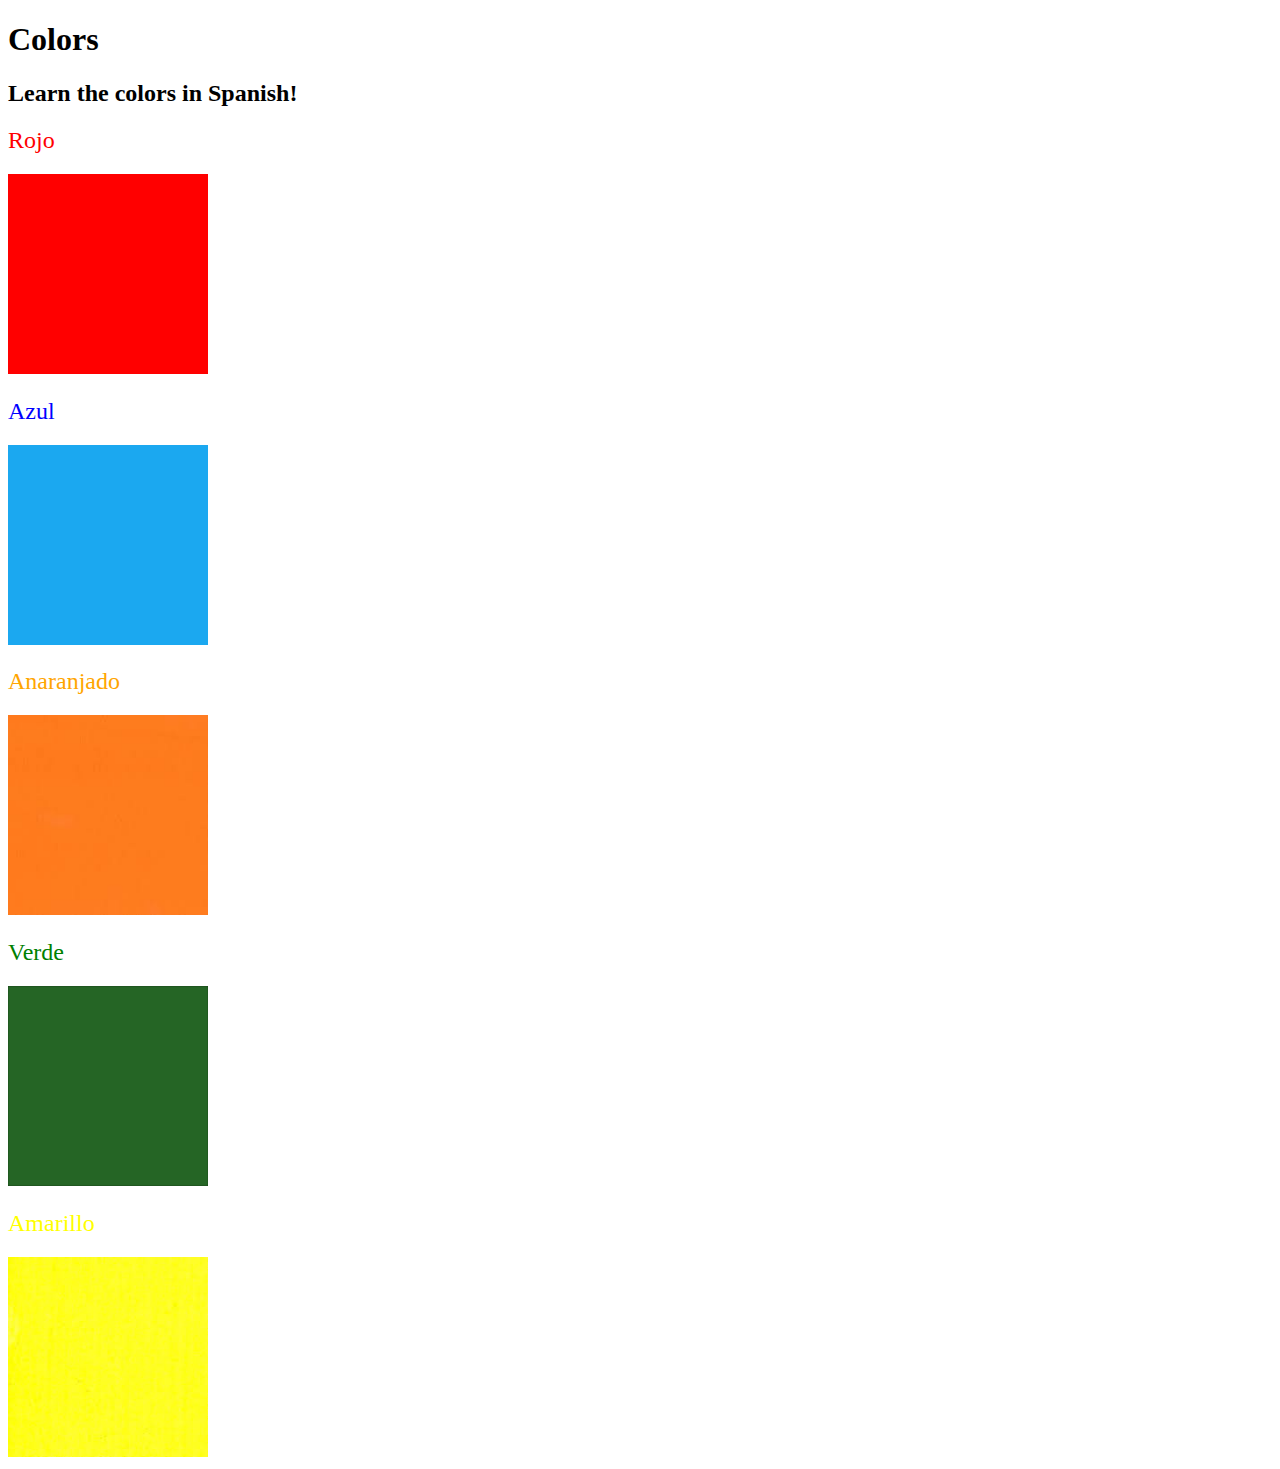
<file: 5.4+Color+Vocab+Project/index.html>
<!DOCTYPE html>
<html lang="en">
  <head>
    <meta charset="UTF-8" />
    <title>Spanish Vocabulary</title>
    <link rel="stylesheet" href="./style.css" />
  </head>

  <body>
    <h1>Colors</h1>
    <h2>Learn the colors in Spanish!</h2>
    <h2 class="color-title" id="red">Rojo</h2>
    <img src="./assets/images/red.png" alt="red" />

    <h2 class="color-title" id="blue">Azul</h2>
    <img src="./assets/images/blue.png" alt="blue" />

    <h2 class="color-title" id="orange">Anaranjado</h2>
    <img src="./assets/images/orange.png" alt="orange" />

    <h2 class="color-title" id="green">Verde</h2>
    <img src="./assets/images/green.png" alt="green" />

    <h2 class="color-title" id="yellow">Amarillo</h2>
    <img src="./assets/images/yellow.png" alt="yellow" />
  </body>
</html>

<!-- 
TODOs
IMPORTANT: You should not need to make ANY CHANGES to index.html
All code should be written in your CSS file.

1. Create a CSS file and incorporate it as an external stylesheet.
2. Use CSS to style each of the color titles to meaning. 
Hint: Use the id to help if you don't know the words in spanish.
3. Use CSS to change all the color titles to have "font-weight: normal;"
4. Use CSS (not HTML) to make all the images 200px heigh and 200px wide. 
Hint: 
https://developer.mozilla.org/en-US/docs/Web/CSS/height
https://developer.mozilla.org/en-US/docs/Web/CSS/width
-->
</file>
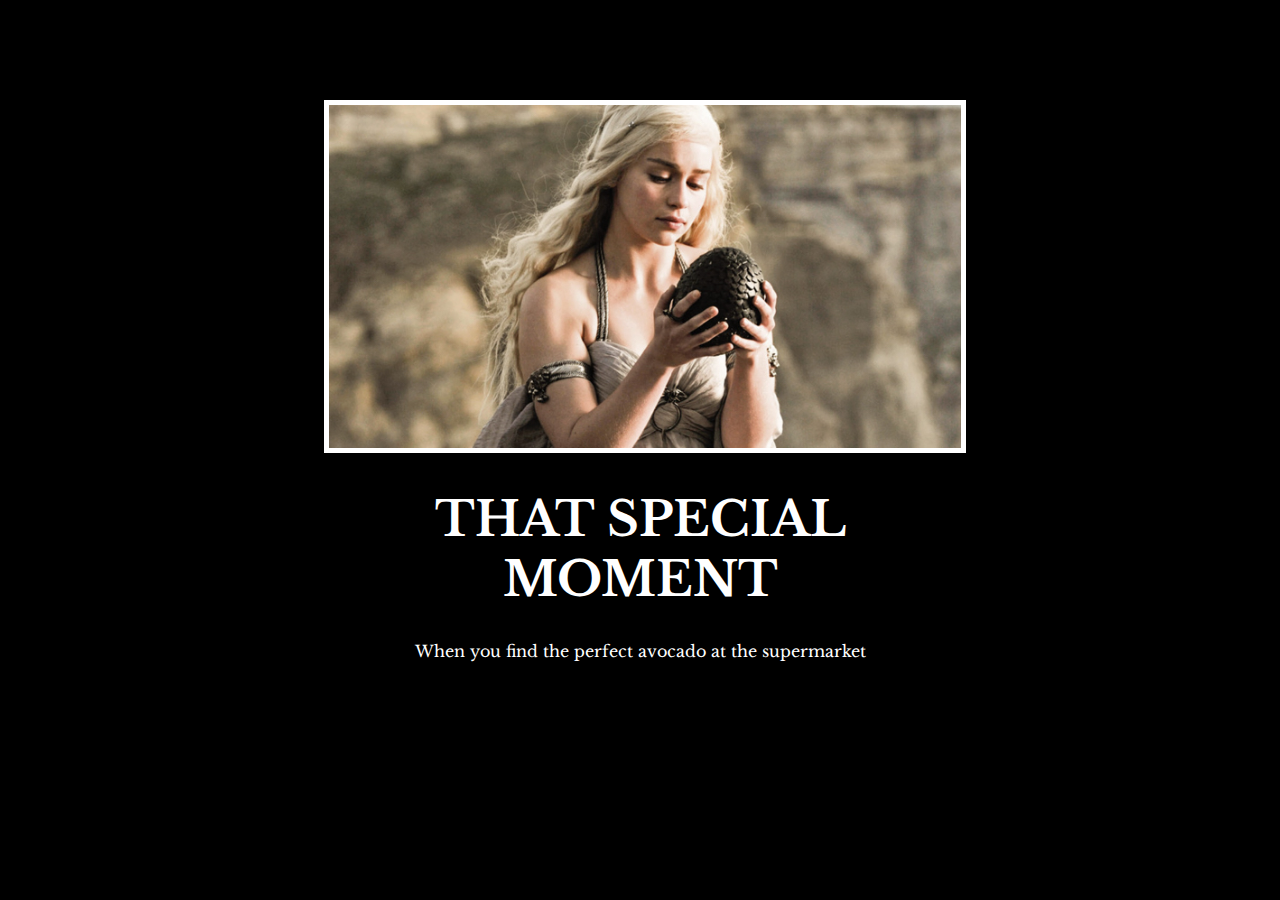
<file: 6.4+Motivation+Meme+Project/6.4 Motivation Meme Project/index.html>
<!-- 
  TODO: Create a motivational post website.
Style it how ever you like. 
Look at the goal image for inspiration.
But it must have the following features:
1. The main h1 text should be using the Regular Libre Baskerville Font from Google Fonts:
  https://fonts.google.com/specimen/Libre+Baskerville
2. The text should be white and background black.
3. Add your own image into the images folder inside assets. It should have a 5px white border.
4. The text should be center aligned.
5. Create a div to contain the h1, p and img elements. Adjust the margins so that the image and text are centered on the page. 
  Hint: You horizontally center a div by giving it a width of 50% and a margin-left of 25%.
  Hint: Set the image to have a width of 100% so it fills the div. 
6. Read about the text-transform property on MDN docs to make the h1 uppercase with CSS.
  https://developer.mozilla.org/en-US/docs/Web/CSS/text-transform 
-->
  <!DOCTYPE html>
<html lang="en">

<head>
  <meta charset="UTF-8">
  <title>Motivation Meme</title>
  <link rel="stylesheet" href="./style.css" />
  <link rel="preconnect" href="https://fonts.googleapis.com">
  <link rel="preconnect" href="https://fonts.gstatic.com" crossorigin>
  <link href="https://fonts.googleapis.com/css2?family=Libre+Baskerville&display=swap" rel="stylesheet">
</head>

<body>

  <div class="poster">
    <img class="motivation-img" src="./assets/images/daenerys.jpeg" src="daenerys with egg" />
    <h1>That Special Moment</h1>
    <p>When you find the perfect avocado at the supermarket</p>
  </div>
</body>

</html>
</file>
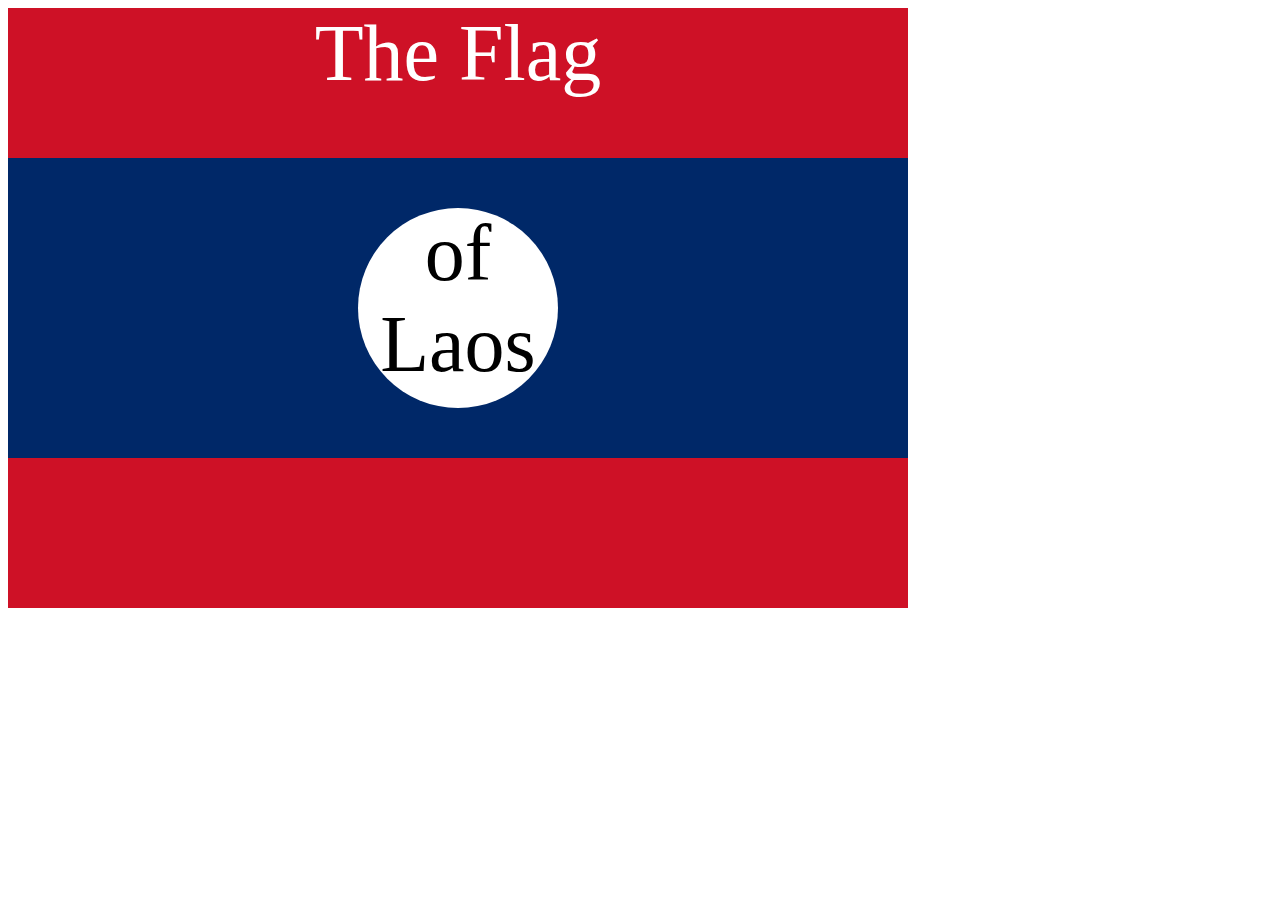
<file: 7.3+Flag+Project/7.3 CSS Flag Project/index.html>
<!DOCTYPE html>
<html lang="en">

<head>
  <meta charset="UTF-8">
  <title>CSS Flag Project</title>
  <style>
    .flag {
      width: 900px;
      height: 600px;
      position: relative;
      background-color: #CE1126;

    }

    .flag > div {
      background-color: #002868;
      height: 300px;
      width: 100%;
      position: absolute;
      top: 150px;
    }

    .flag > div > div {
      background-color: white;
      position: absolute;

      height: 200px;
      width: 200px;
      border-radius: 50%;
      top: 50px;
      left: 350px;
    }

    p {
      font-size: 5rem;
      color: white;
      text-align: center;
      padding: 0;
      margin: 0;
    }

    .flag>div div p {
      color: black;
    }
  </style>
</head>

<body>
  <div class="flag">
    <p>The Flag</p>
    <div>
      <div>
        <p>of Laos</p>
      </div>
    </div>
  </div>
</body>

</html>
</file>
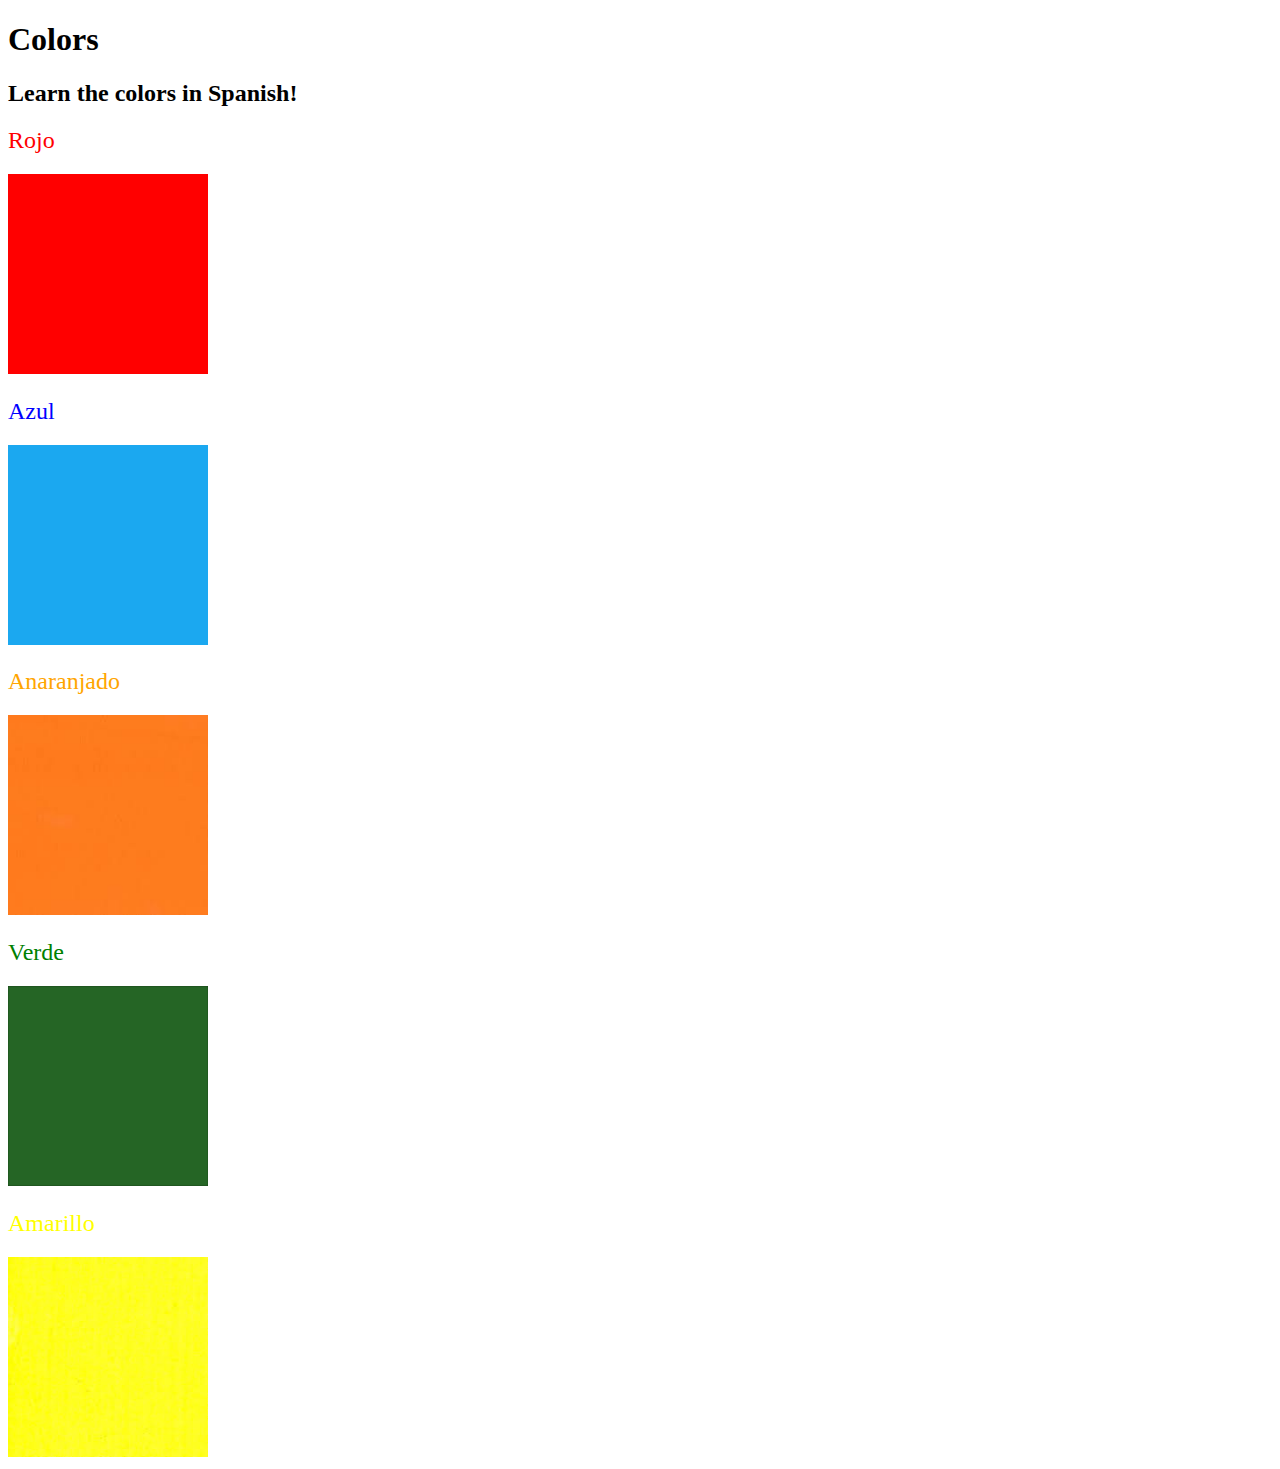
<file: 5.4+Color+Vocab+Project/solution/solution.html>
<!DOCTYPE html>
<html lang="en">
  <head>
    <meta charset="UTF-8" />
    <title>Spanish Vocabulary</title>
    <link rel="stylesheet" href="./style.css" />
  </head>

  <body>
    <h1>Colors</h1>
    <h2>Learn the colors in Spanish!</h2>
    <h2 class="color-title" id="red">Rojo</h2>
    <img src="./assets/images/red.png" alt="red" />

    <h2 class="color-title" id="blue">Azul</h2>
    <img src="./assets/images/blue.png" alt="blue" />

    <h2 class="color-title" id="orange">Anaranjado</h2>
    <img src="./assets/images/orange.png" alt="orange" />

    <h2 class="color-title" id="green">Verde</h2>
    <img src="./assets/images/green.png" alt="green" />

    <h2 class="color-title" id="yellow">Amarillo</h2>
    <img src="./assets/images/yellow.png" alt="yellow" />
  </body>
</html>
</file>
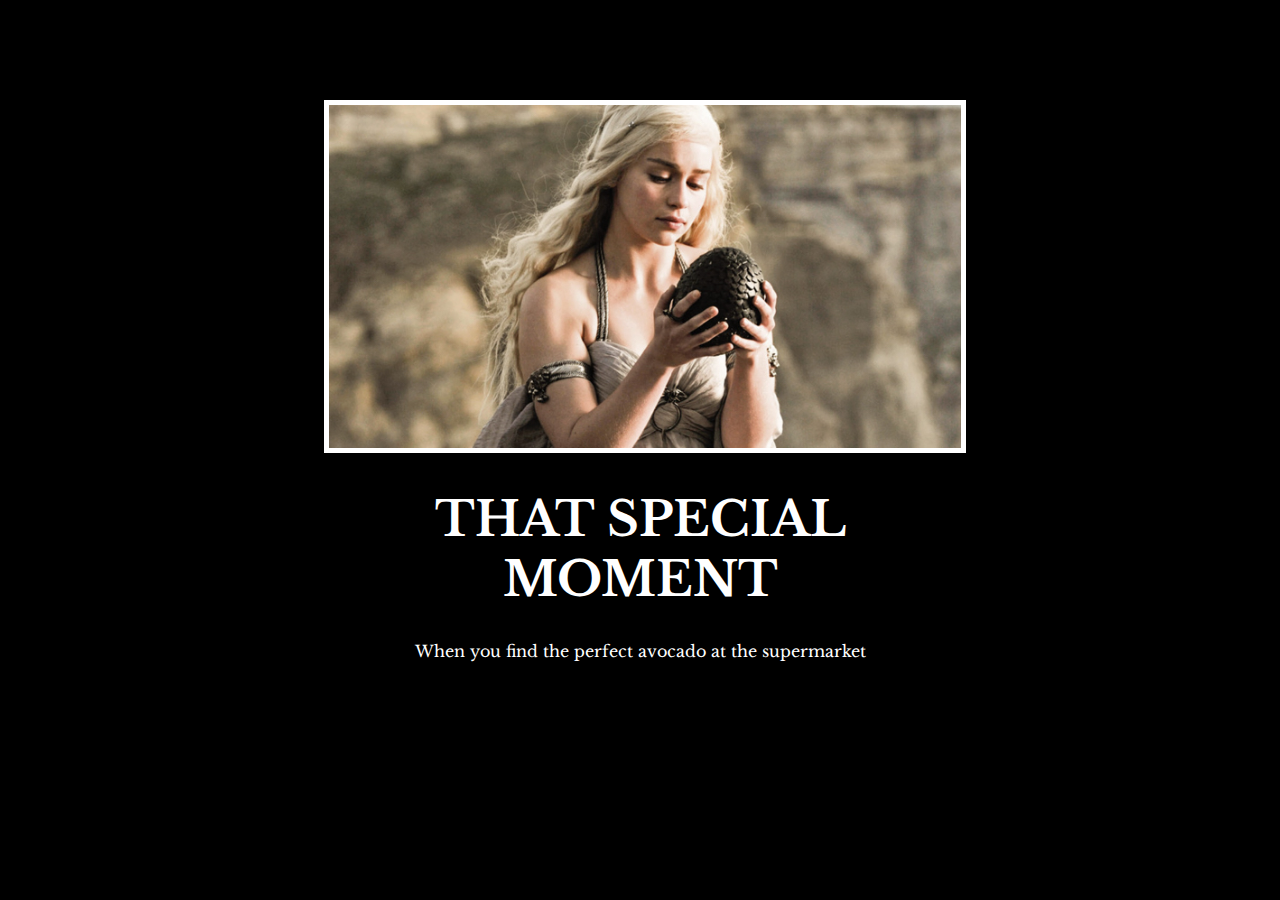
<file: 6.4+Motivation+Meme+Project/6.4 Motivation Meme Project/solution/solution.html>
<!DOCTYPE html>
<html lang="en">

<head>
  <meta charset="UTF-8">
  <title>Motivation Meme</title>
  <link rel="stylesheet" href="./solution.css" />
  <link rel="preconnect" href="https://fonts.googleapis.com">
  <link rel="preconnect" href="https://fonts.gstatic.com" crossorigin>
  <link href="https://fonts.googleapis.com/css2?family=Libre+Baskerville&display=swap" rel="stylesheet">
</head>

<body>

  <div class="poster">
    <img class="motivation-img" src="./assets/images/daenerys.jpeg" src="daenerys with egg" />
    <h1>That Special Moment</h1>
    <p>When you find the perfect avocado at the supermarket</p>
  </div>
</body>

</html>
</file>
<file: 5.4+Color+Vocab+Project/style.css>
#blue {
    color : blue;
}
#red {
    color : red;
}
#green {
    color : green;
}
#orange {
    color : orange;
}
#yellow {
    color : yellow;
}

img{
    height: 200px;
    width: 200px;;
}

.color-title{
    font-weight: normal;
}
</file>
<file: 6.4+Motivation+Meme+Project/6.4 Motivation Meme Project/style.css>
body {
  background-color: black;
}
h1 {
  text-transform: uppercase;
  font-size: 3rem;
}

.poster {
  width: 50%;
  margin-left: 25%;
  margin-top: 100px;
  color: white;
  font-family: "Libre Baskerville", serif;
  text-align: center;
}

.motivation-img {
  border: 5px solid white;
  width: 100%;
}
</file>
<file: 5.4+Color+Vocab+Project/solution/style.css>
img {
  height: 200px;
  width: 200px;
}

.color-title {
  font-weight: normal;
}

#red {
  color: red;
}

#blue {
  color: blue;
}

#orange {
  color: orange;
}

#green {
  color: green;
}

#yellow {
  color: yellow;
}
</file>
<file: 6.4+Motivation+Meme+Project/6.4 Motivation Meme Project/solution/solution.css>
body {
  background-color: black;
}
h1 {
  text-transform: uppercase;
  font-size: 3rem;
}

.poster {
  width: 50%;
  margin-left: 25%;
  margin-top: 100px;
  color: white;
  font-family: "Libre Baskerville", serif;
  text-align: center;
}

.motivation-img {
  border: 5px solid white;
  width: 100%;
}
</file>
